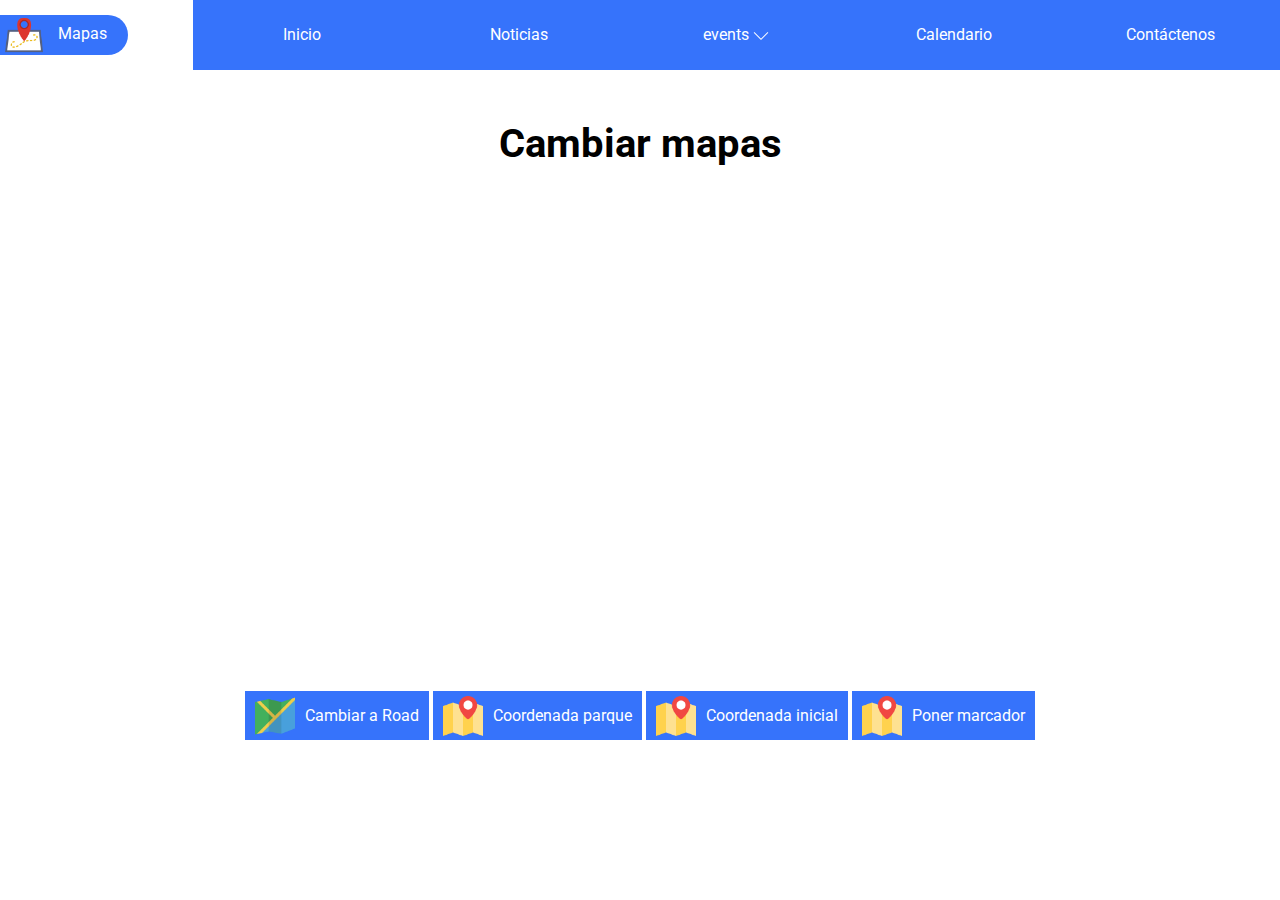
<file: index.html>
<!DOCTYPE html>
<html>
<head>
  <meta charset="utf-8"/>
  <title>Sitio</title>
  <meta name="author" content=""/>
  <meta http-equiv="X-UA_compatible" content="IE=edge,chrome=1"/>
  <meta name="viewport" content="width=device-width, initial-scale=1"/>
  <link rel="stylesheet" href="css/style.css"/>
  <script type="text/javascript" src="https://code.jquery.com/jquery-1.9.1.min.js"></script>
  <script type="text/javascript" src="js/interaction.js"></script>
</head>
<body>
  <!-- section header with logo and menu -->
	<nav class="header">
    <!--Activate menu in mobile version -->
    <a class="actMenu" href="#"><img src="images/menu.png"></a>
		<a class="logo" href="#"><img src="images/logo.png"><span>Mapas</span></a>
    <!--Menu-->
    <ul class="menu">
			<li><a href="#">Inicio</a></li>
			<li><a href="#">Noticias</a></li>
			<li>
				<a href="#" class="events">events <span><img src="images/arrow.png"></span></a>
        <!-- Submenu -->
				<ul class="submenu hide">
					<li><a href="#">Hoy</a></li>
					<li><a href="#">Esta semana</a></li>
					<li><a href="#">Este mes</a></li>
				</ul>
			</li>
			<li><a href="#">Calendario</a></li>
			<li><a href="#">Contáctenos</a></li>
		</ul>
	</nav>
  <!--layer-->
  <div class="layer hide"></div>


	<div class="content">
  <!--Activate menu in mobile version -->
		<h2 class="title">Cambiar mapas</h2>
  <!--iframe googlemaps-->
		<iframe id="map" data-type="satelital" data-reg="bogota" data-mar="no" src="https://www.google.com/maps/embed?pb=!1m18!1m12!1m3!1d297589.3763321819!2d-74.24789213984917!3d4.648283717671448!2m3!1f0!2f0!3f0!3m2!1i1024!2i768!4f13.1!3m3!1m2!1s0x8e3f9bfd2da6cb29%3A0x239d635520a33914!2zQm9nb3TDoQ!5e1" width="100%" height="450" frameborder="0" style="border:0" allowfullscreen></iframe>
  <!-- buttons for change layers and coordinates of the map-->
    <div class="layersMenu">
      <a href="#" class="satelital"><img src="images/satelital.png">Cambiar a Road</a>
    </div>
    <div class="coordinatesMenu">
      <a href="#" class="ubication"><img src="images/pointMap.png">Coordenada parque</a>
      <a href="#" class="inicial"><img src="images/pointMap.png">Coordenada inicial</a>
    </div>
    <a href="#" class="marker"><img src="images/pointMap.png">Poner marcador</a>
  </div>
</body>
</html>
</file>
<file: css/style.css>
/*variables*/
@import url("https://fonts.googleapis.com/css?family=Roboto");
/*reset*/
/* line 13, ../scss/style.scss */
body {
  margin: 0;
  font-family: 'Roboto', sans-serif;
}

/* line 18, ../scss/style.scss */
a {
  text-decoration: none;
  color: #fff;
  background: #3673fb;
}

/* line 24, ../scss/style.scss */
ul {
  list-style: none;
  padding: 0;
  margin: 0;
  text-align: center;
}

/* line 34, ../scss/style.scss */
.header {
  width: 100%;
  position: sticky;
  top: 0;
  left: 0;
  z-index: 2;
}
/* line 41, ../scss/style.scss */
.header .logo {
  width: 128px;
  height: 40px;
  display: inline-block;
  margin: 15px 25px auto auto;
  background: #3673fb;
  position: absolute;
  vertical-align: top;
  border-radius: 0 20px 20px 0;
}
/* line 51, ../scss/style.scss */
.header .logo img {
  width: auto;
  height: 38px;
  vertical-align: middle;
  margin: 1px 15px 1px 5px;
}
/* line 59, ../scss/style.scss */
.header .actMenu {
  display: none;
  background: none;
}
/* line 64, ../scss/style.scss */
.header .menu {
  height: 70px;
  width: auto;
  font-size: 16px;
  list-style: none;
  display: block;
  box-sizing: content-box;
  background: #3673fb;
  margin: 0 0 0 193px;
}
/* line 74, ../scss/style.scss */
.header .menu li {
  width: 19.6%;
  display: inline-block;
  box-sizing: border-box;
  padding: 20px 25px;
  margin-top: 5px;
  position: relative;
}
/* line 82, ../scss/style.scss */
.header .menu li:hover {
  background: #83a9ff;
}
/* line 85, ../scss/style.scss */
.header .menu li:hover a {
  background: #83a9ff;
}
/* line 89, ../scss/style.scss */
.header .menu li:hover li, .header .menu li:hover li a {
  background: #3673fb;
}
/* line 94, ../scss/style.scss */
.header .menu li .rotate img {
  vertical-align: top;
  transform: rotate(180deg);
  animation-name: rotateu;
  animation-duration: .4s;
}
/* line 101, ../scss/style.scss */
.header .menu li img {
  height: 16px;
  vertical-align: bottom;
  transform: rotate(0deg);
  animation-name: rotated;
  animation-duration: .4s;
}
/* line 110, ../scss/style.scss */
.header .menu .submenu {
  width: 100%;
  height: 200px;
  overflow: hidden;
  position: absolute;
  top: 65px;
  left: 0;
  background: #3673fb;
  padding: 0;
  z-index: 2;
  animation-name: scaled;
  animation-duration: .4s;
}
/* line 123, ../scss/style.scss */
.header .menu .submenu.hide {
  display: block;
  height: 0;
  animation-name: scaleu;
  animation-duration: .4s;
}
/* line 130, ../scss/style.scss */
.header .menu .submenu li {
  width: 100%;
}
/* line 133, ../scss/style.scss */
.header .menu .submenu li:hover {
  background: #83a9ff;
}
/* line 136, ../scss/style.scss */
.header .menu .submenu li:hover a {
  background: #83a9ff;
}
/* line 142, ../scss/style.scss */
.header .menu .submenu a {
  background: #3673fb;
}
/* line 147, ../scss/style.scss */
.header .hide {
  display: none;
}

/* line 153, ../scss/style.scss */
.layer {
  width: 100%;
  height: 100%;
  position: fixed;
  top: 0;
  left: 0;
  background: rgba(0, 0, 0, 0.7);
  z-index: 1;
  animation-name: fade;
  animation-duration: .4s;
}
/* line 164, ../scss/style.scss */
.layer.hide {
  display: none;
}

/* line 172, ../scss/style.scss */
.title {
  text-align: center;
  font-size: 40px;
  margin: 50px 25px 40px 25px;
}

/* line 179, ../scss/style.scss */
#map {
  margin-bottom: 30px;
}

/* line 185, ../scss/style.scss */
.content {
  text-align: center;
}

/* line 188, ../scss/style.scss */
.layersMenu, .coordinatesMenu, .marker {
  display: inline-block;
}

/* line 192, ../scss/style.scss */
.layersMenu a, .coordinatesMenu a, .marker {
  display: inline-block;
  position: relative;
  padding: 15px 10px 15px 60px;
  margin-bottom: 20px;
}
/* line 198, ../scss/style.scss */
.layersMenu a img, .coordinatesMenu a img, .marker img {
  width: auto;
  position: absolute;
  top: 5px;
  left: 10px;
  height: 40px;
}

@media (max-width: 1024px) {
  /* line 211, ../scss/style.scss */
  .header {
    position: fixed;
  }
  /* line 214, ../scss/style.scss */
  .header .logo {
    position: relative;
  }
  /* line 218, ../scss/style.scss */
  .header .actMenu {
    width: 40px;
    height: 40px;
    display: inline-block;
    margin: 15px 15px 0 15px;
  }
  /* line 224, ../scss/style.scss */
  .header .actMenu img {
    width: 100%;
  }
  /* line 229, ../scss/style.scss */
  .header .menu {
    display: block;
    width: 80%;
    margin: 0 auto;
    height: auto;
  }
  /* line 235, ../scss/style.scss */
  .header .menu li {
    width: 100%;
    display: block;
    text-align: center;
    padding: 20px 0;
  }
  /* line 242, ../scss/style.scss */
  .header .menu .submenu {
    width: 100%;
    top: 20px;
    position: relative;
    border-bottom: 2px solid #83a9ff;
  }
  /* line 250, ../scss/style.scss */
  .header .hide {
    display: none;
  }

  /* line 255, ../scss/style.scss */
  .title {
    font-size: 28px;
  }

  /* line 258, ../scss/style.scss */
  .layersMenu, .coordinatesMenu, .marker {
    display: block;
  }
  /* line 261, ../scss/style.scss */
  .layersMenu a, .coordinatesMenu a, .marker a {
    display: block;
    width: 100%;
    padding: 15px 0;
    margin: 10px auto;
    text-align: center;
  }

  /* line 270, ../scss/style.scss */
  .marker {
    padding: 15px 0;
  }
}
@keyframes fade {
  0% {
    opacity: 0;
  }
  100% {
    opacity: 1;
  }
}
@keyframes scaleu {
  0% {
    height: 200px;
  }
  100% {
    height: 0;
  }
}
@keyframes scaled {
  0% {
    height: 0;
  }
  100% {
    height: 200px;
  }
}
@keyframes rotated {
  0% {
    transform: rotate(180deg);
  }
  100% {
    transform: rotate(0deg);
  }
}
@keyframes rotateu {
  0% {
    transform: rotate(0deg);
  }
  100% {
    transform: rotate(180deg);
  }
}
</file>
